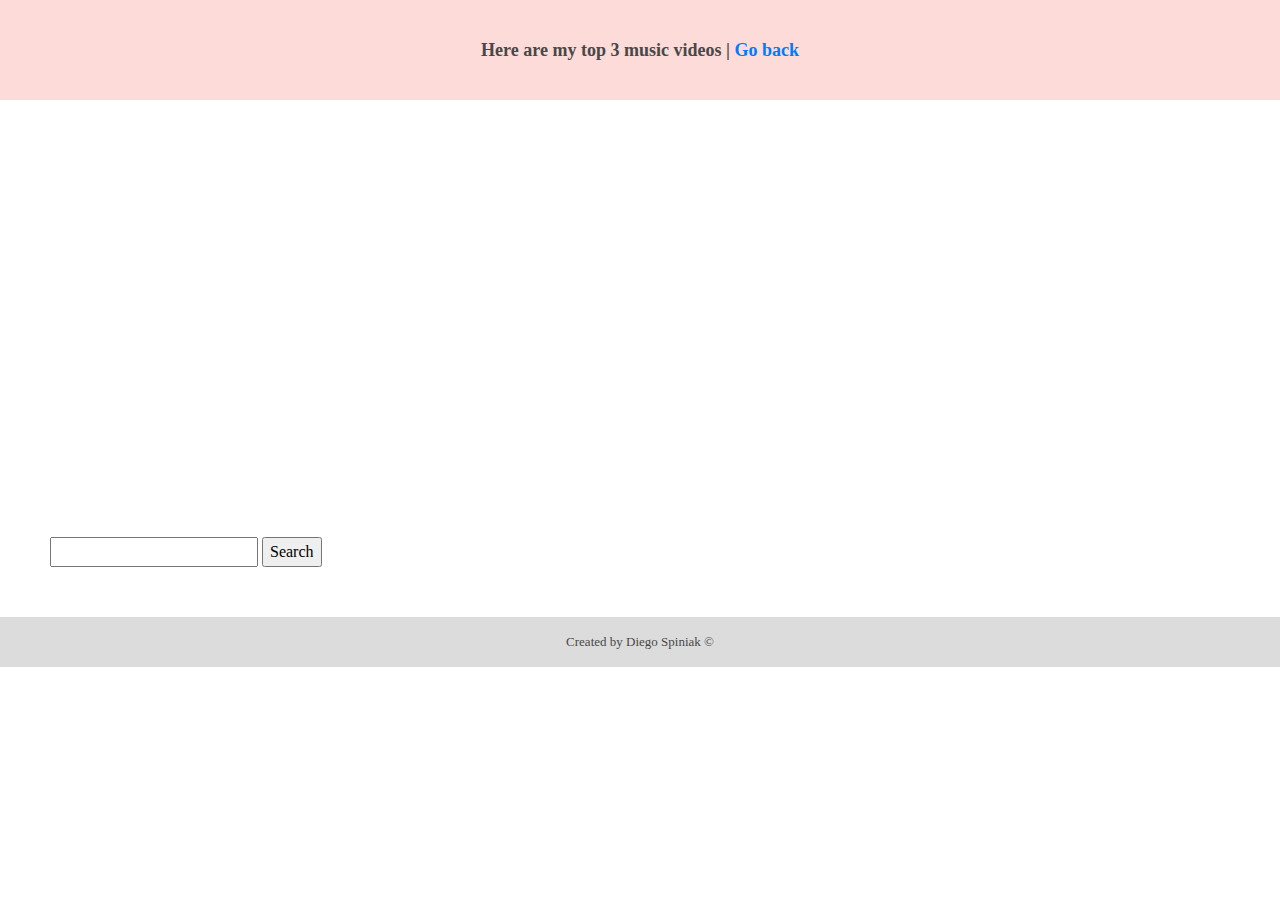
<file: music.html>
<!DOCTYPE html>

<html lang="en">
    <head>
        <link href="https://stackpath.bootstrapcdn.com/bootstrap/4.1.3/css/bootstrap.min.css" rel="stylesheet">
        <link href="styles.css" rel="stylesheet">
        <title>Music</title>
    </head>
    <body style"background-color:000000">
        <header>
            <p>Here are my top 3 music videos | <a href="index.html">Go back</a></p>
        </header>
        <main>
            <iframe width="560" height="315" src="https://www.youtube.com/embed/id28fCyYgIU" frameborder="0" allow="accelerometer; autoplay; encrypted-media; gyroscope; picture-in-picture" allowfullscreen></iframe>
            <iframe src="https://open.spotify.com/embed/artist/4NpFxQe2UvRCAjto3JqlSl" width="300" height="380" frameborder="0" allowtransparency="true" allow="encrypted-media"></iframe>
            <form action="https://www.google.com/search" method="get">
                <input name="q" type="text">
                <input type="hidden" name="q" value="music">
                <input type="submit" value="Search">
            </form>
        </main>
    </body>
    <footer>
        Created by Diego Spiniak ©
    </footer>
</html>
</file>
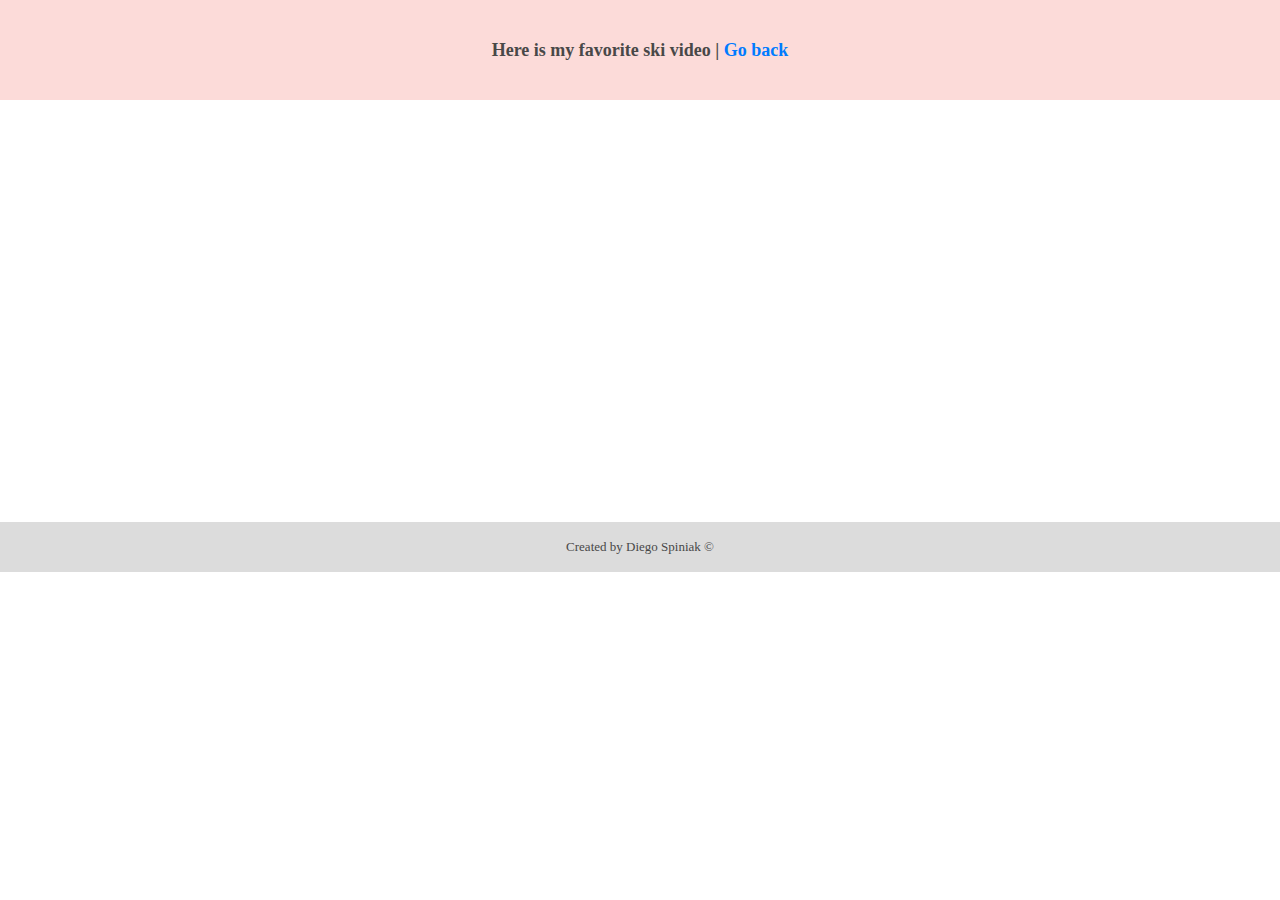
<file: skiing.html>
<!DOCTYPE html>

<html lang="en">
    <head>
        <link href="https://stackpath.bootstrapcdn.com/bootstrap/4.1.3/css/bootstrap.min.css" rel="stylesheet">
        <link href="styles.css" rel="stylesheet">
        <title>Music</title>
    </head>
    <body style"background-color:000000">
        <header>
            <p>Here is my favorite ski video | <a href="index.html">Go back</a></p>
        </header>
        <main>
          <iframe width="560" height="315" src="https://www.youtube.com/embed/WT7aCGhAitk" frameborder="0" allow="accelerometer; autoplay; encrypted-media; gyroscope; picture-in-picture" allowfullscreen></iframe>
        </main>
    </body>
    <footer>
        Created by Diego Spiniak ©
    </footer>
</html>
</file>
<file: styles.css>
body
{
    text-align: left;
    color: #484848;
}

header
{
    font-size: large;
    text-align: center;
    font-weight: bold;
    background-color: #fcdbd9;
    height: 100px;
    line-height: 100px;
}

main
{
    font-size: medium;
    margin: 50px;
}

#table
{
    background-color: lightgrey;
}

*
{
    font-family: calibri;
}

footer
{
    font-size: small;
    text-align: center;
    height: 50px;
    line-height: 50px;
    background-color: #DCDCDC;
}

.specialFooter
{
    color: red;
}

div p
{
    font-style: italic;
}
</file>
